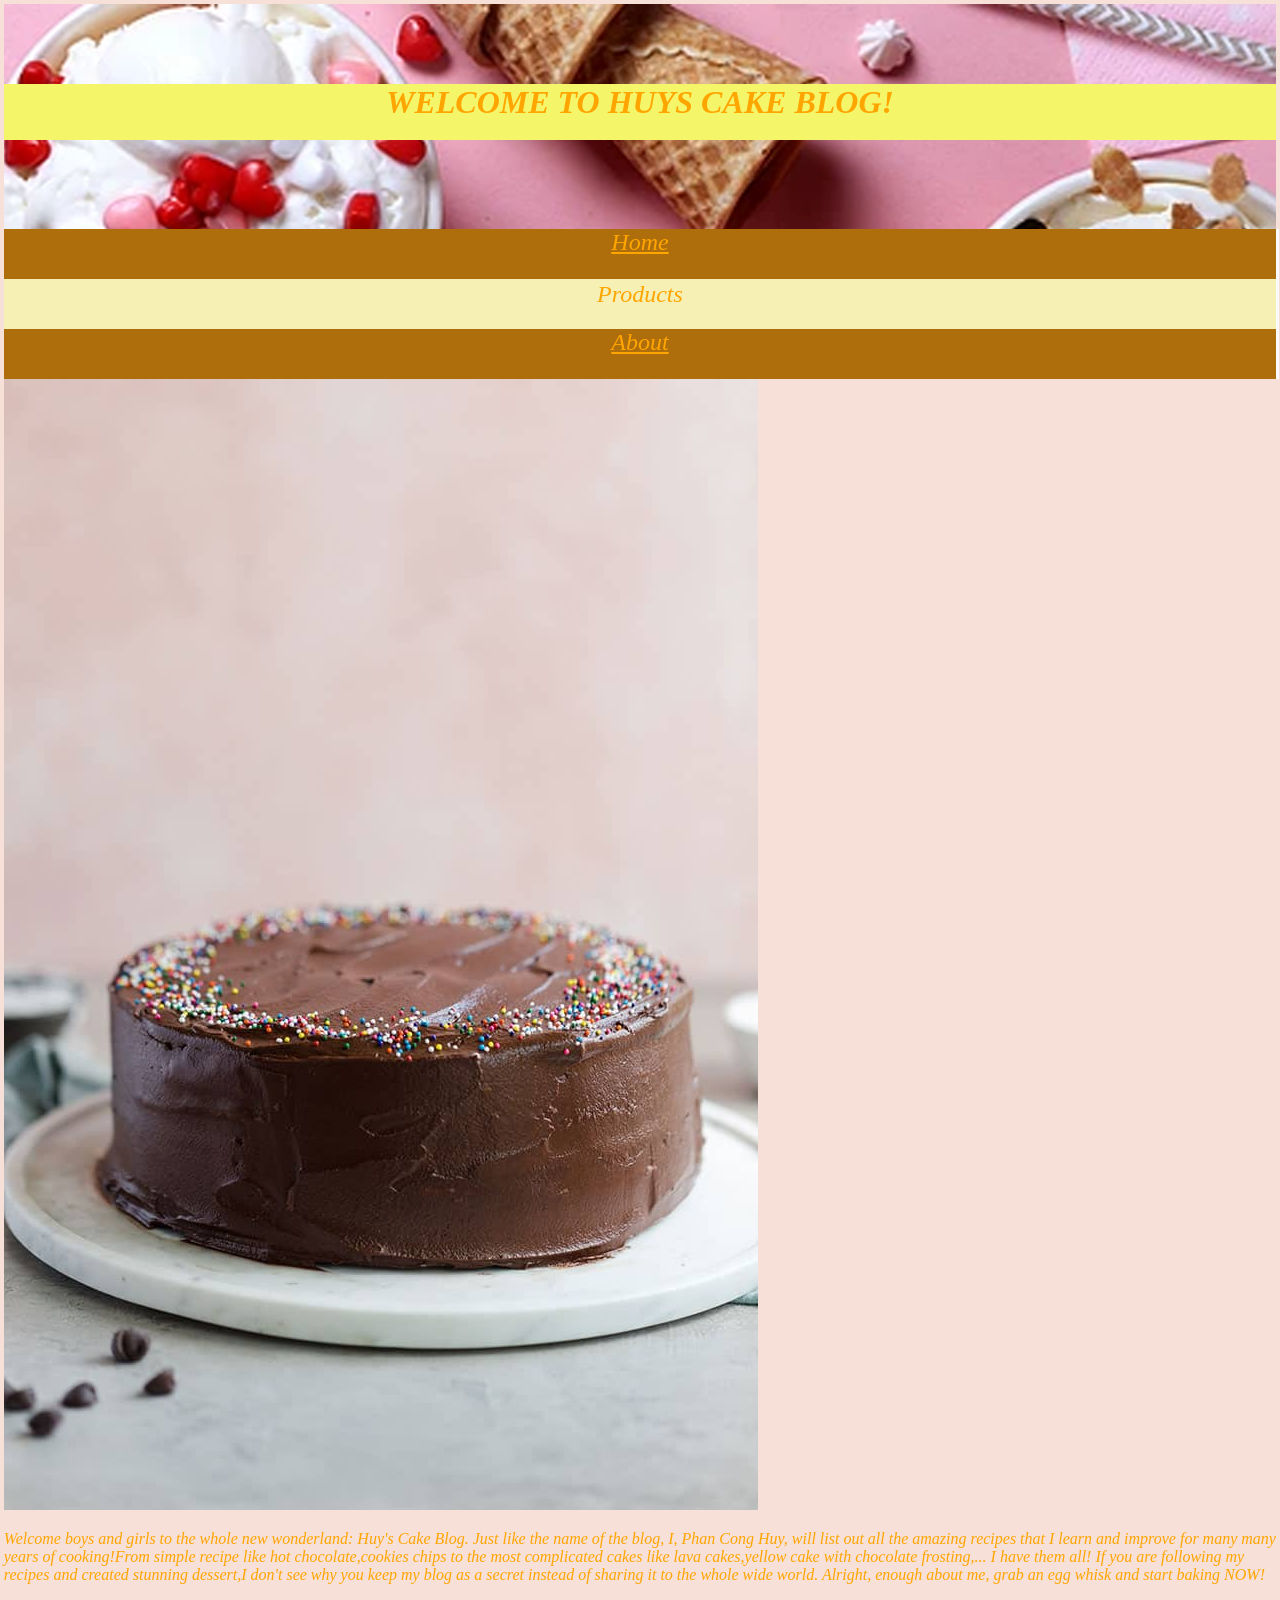
<file: about.html>
<!DOCTYPE html>

<head>
    <link rel="stylesheet" href="CSS/about.css">
    <title>About Huy's Cake</title>
</head>

<body>
    <header>
        <div id="welcomeDiv">
            <h1>WELCOME TO HUYS CAKE BLOG!</h1>
        </div>
    </header>
    <ul>
        <li>
            <a href="index.html" title="homepage">Home</a></li>
        <li class="parent">Products
            <ol class="child">
                <li><a href="details-1.html" title="Coconut bundt cake">The Amazing Coconut Bundt Cake</a></li>
                <li><a href="details-2.html" title="German Chocolate cake">The Stunning German Chocolate cake</a></li>
                <li><a href="details-3.html" title="Cream Cheese Pound Cake">The Great Cream Cheese Pound Cake</a></li>
                <li> <a href="details-4.html" title=" Classic Yellow Cake">The Breath-taking Classic Yellow Cake</a></li>
            </ol>
        </li>
        <li>
            <a href="about.html" title="About">About</a>
        </li>
    </ul>

    <img src="Images/yellow-cake-chocolate-frosting-6.jpg" title="About">
    <main>
        <p>Welcome boys and girls to the whole new wonderland: Huy's Cake Blog. Just like the name of the blog, I, Phan Cong Huy, will list out all the amazing recipes that I learn and improve for many many years of cooking!From simple recipe like hot chocolate,cookies
            chips to the most complicated cakes like lava cakes,yellow cake with chocolate frosting,... I have them all! If you are following my recipes and created stunning dessert,I don't see why you keep my blog as a secret instead of sharing it to
            the whole wide world. Alright, enough about me, grab an egg whisk and start baking NOW!
        </p>
    </main>
    <footer>&copy;2022 by Huy's cake</footer>
</body>
</file>
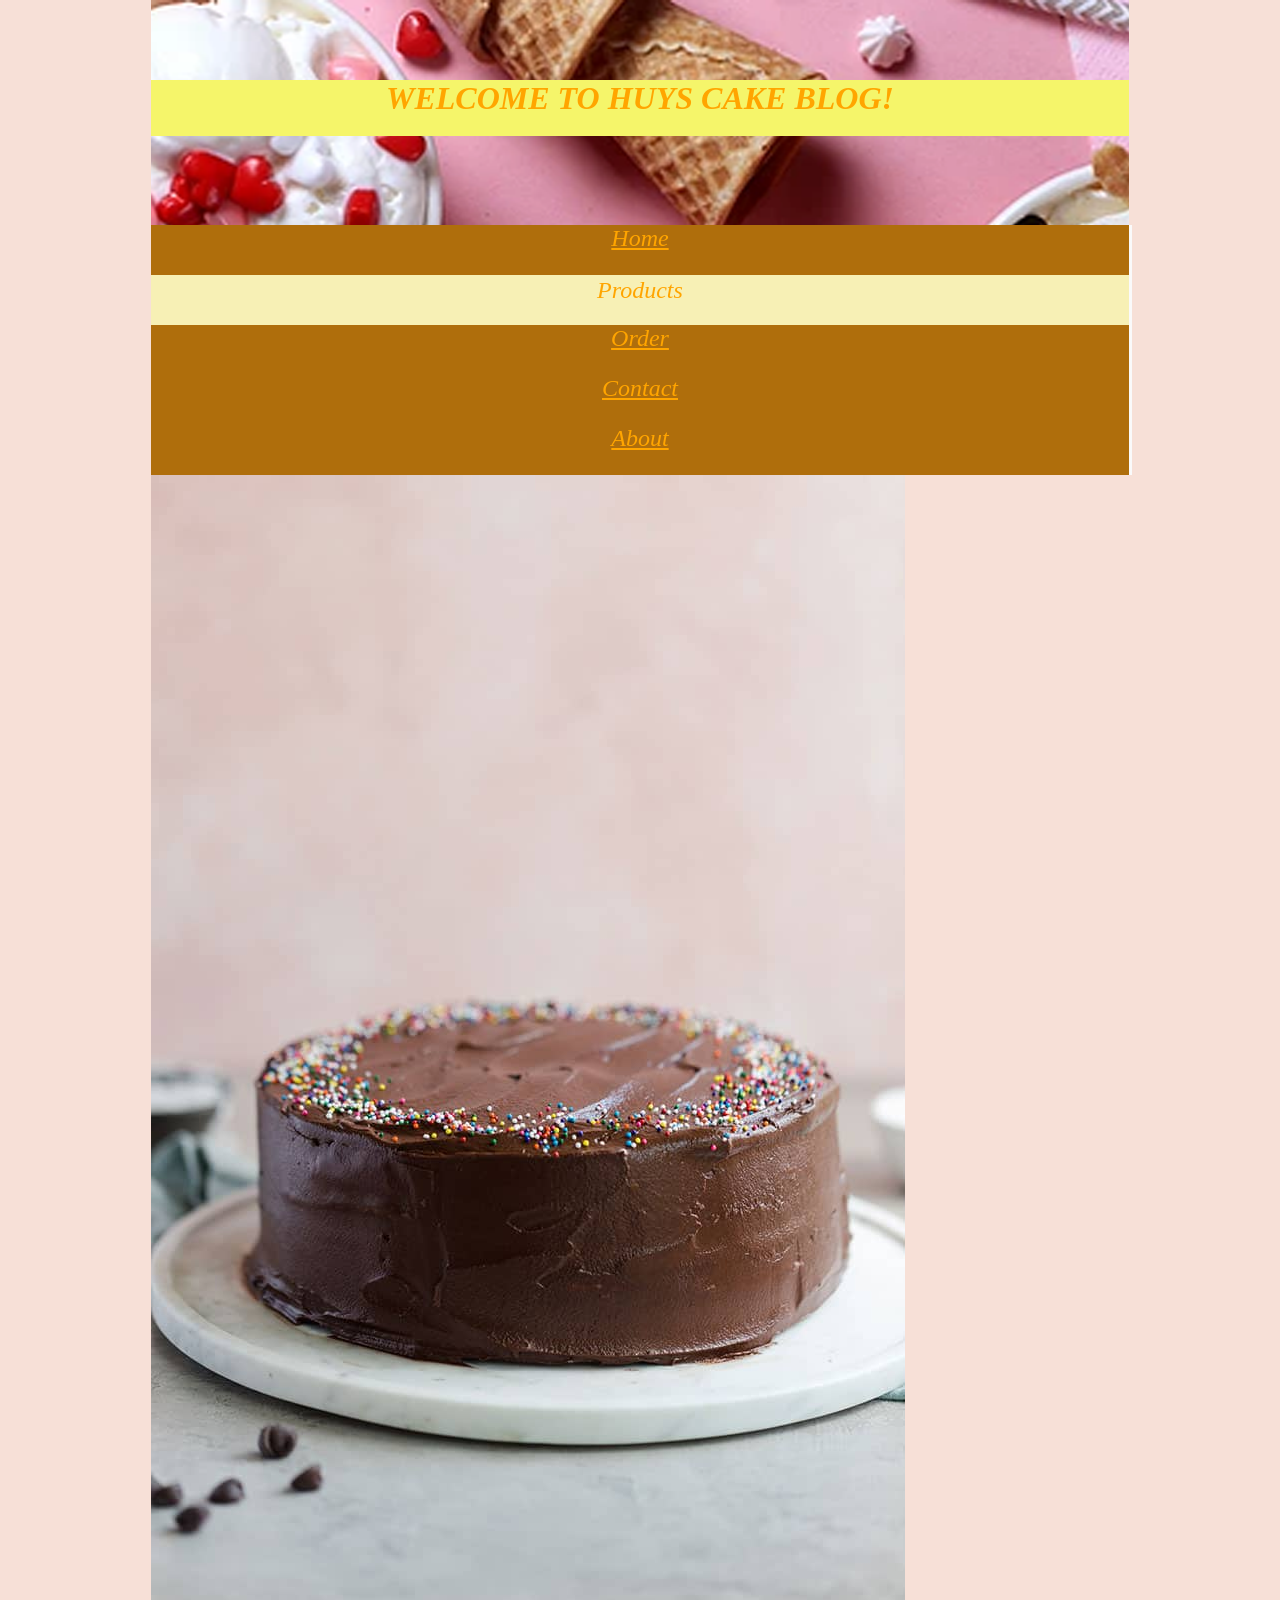
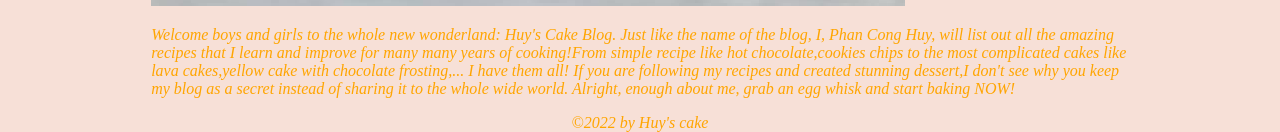
<file: assignment3_option1/PersonalBlog/about.html>
<!DOCTYPE html>

<head>
    <link rel="stylesheet" href="CSS/about.css">
    <title>About Huy's Cake</title>
</head>

<body>
    <header>
        <div id="welcomeDiv">
            <h1>WELCOME TO HUYS CAKE BLOG!</h1>
        </div>
    </header>
    <ul>
        <li>
            <a href="index.html" title="homepage">Home</a></li>
        <li class="parent">Products
            <ol class="child">
                <li><a href="details-1.html" title="Coconut bundt cake">The Amazing Coconut Bundt Cake</a></li>
                <li><a href="details-2.html" title="German Chocolate cake">The Stunning German Chocolate cake</a></li>
                <li><a href="details-3.html" title="Cream Cheese Pound Cake">The Great Cream Cheese Pound Cake</a></li>
                <li> <a href="details-4.html" title=" Classic Yellow Cake">The Breath-taking Classic Yellow Cake</a></li>
            </ol>
        </li>
        <li>
            <a href="order.html" title="Order">Order</a>
        </li>
        <li>
            <a href="contact.html" title="Contact ">Contact</a>
        </li>
        <li>
            <a href="about.html" title="About">About</a>
        </li>
    </ul>

    <img src="Images/yellow-cake-chocolate-frosting-6.jpg" title="About">
    <main>
        <p>Welcome boys and girls to the whole new wonderland: Huy's Cake Blog. Just like the name of the blog, I, Phan Cong Huy, will list out all the amazing recipes that I learn and improve for many many years of cooking!From simple recipe like hot chocolate,cookies
            chips to the most complicated cakes like lava cakes,yellow cake with chocolate frosting,... I have them all! If you are following my recipes and created stunning dessert,I don't see why you keep my blog as a secret instead of sharing it to
            the whole wide world. Alright, enough about me, grab an egg whisk and start baking NOW!
        </p>
    </main>
    <footer>&copy;2022 by Huy's cake</footer>
</body>
</file>
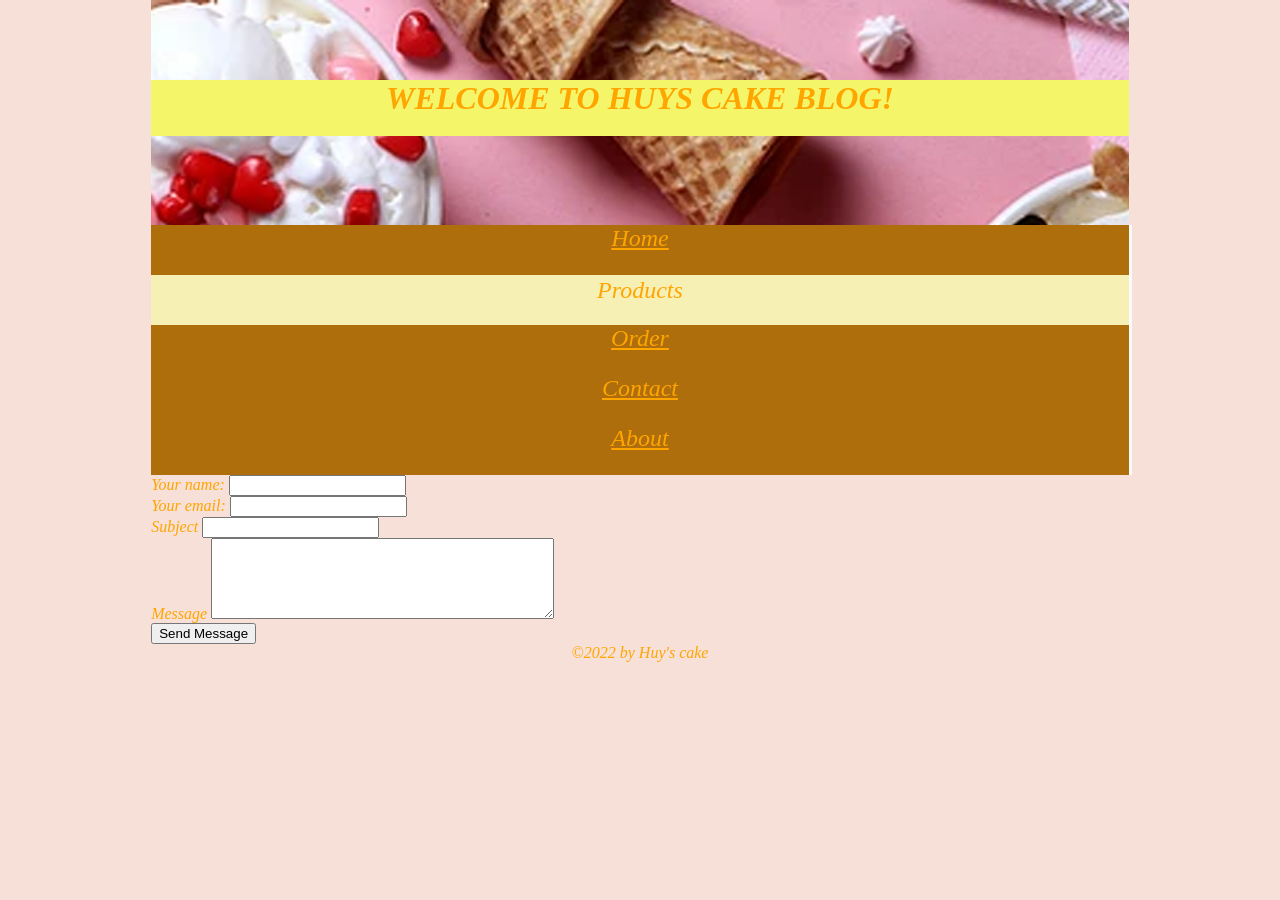
<file: assignment3_option1/PersonalBlog/contact.html>
<!DOCTYPE html>

<head>
    <meta charset="UTF-8">
    <link rel="stylesheet" href="CSS/contact.css">
    <meta name="viewport" content="width=device-width, initial-scale=1.0">
    <title>Phan Cong Huy's Hot Cake Blog</title>
</head>

<body>
    <header>
        <div id="welcomeDiv">
            <h1>WELCOME TO HUYS CAKE BLOG!</h1>
        </div>
    </header>
    <ul>
        <li>
            <a href="index.html" title="homepage">Home</a></li>
        <li class="parent">Products
            <ol class="child">
                <li><a href="details-1.html" title="Coconut bundt cake">The Amazing Coconut Bundt Cake</a></li>
                <li><a href="details-2.html" title="German Chocolate cake">The Stunning German Chocolate cake</a></li>
                <li><a href="details-3.html" title="Cream Cheese Pound Cake">The Great Cream Cheese Pound Cake</a></li>
                <li> <a href="details-4.html" title=" Classic Yellow Cake">The Breath-taking Classic Yellow Cake</a></li>
            </ol>
        </li>
        <li>
            <a href="order.html" title="Order">Order</a>
        </li>
        <li>
            <a href="contact.html" title="Contact ">Contact</a>
        </li>
        <li>
            <a href="about.html" title="About">About</a>
        </li>
    </ul>
    <main>
        <form action="">

            <label for="name">Your name:</label>
            <input type="text" name="name" id="name"><br>

            <label for="email">Your email:</label>
            <input type="email" name="email" id="email"><br>

            <label for="subject">Subject</label>
            <input type="text" name="subject" id="subject"><br>

            <label for="message"> Message</label>
            <textarea name="message" cols="40" rows="5"></textarea>

            <br>
            <input type="submit" value="Send Message" onclick="validate()">

        </form>
    </main>
    <footer>&copy;2022 by Huy's cake</footer>
    <script>
        // name input validation
        function validateNameInput() {
            const nameInput = document.getElementById("name");

            // khong nhap ten vao truong Your name thi thong bao loi
            if (nameInput.value === '') {
                nameInput.setCustomValidity('Please fill out your name.');
            } // nhap vao truong Your name qua 100 ki tu 
            else if (nameInput.value.length > 100) {
                nameInput.setCustomValidity('Your name should not exceed 100 characters.');
            } // nhap dung du lieu vao truong name 
            else {
                nameInput.setCustomValidity('');
            }
        };

        // email input validation
        function validateEmailInput() {
            const emailInput = document.getElementById("email");

            // khong nhap du lieu vao truong Your Email thi thong bao loi
            if (emailInput.value === '') {
                emailInput.setCustomValidity('Please fill out your email.');
            } // nhap vao truong Your Email qua 100 ki tu 
            else if (emailInput.value.length > 100) {
                emailInput.setCustomValidity('Your email should not exceed 100 characters.')
            } // nhap dung du lieu vao truong email 
            else {
                emailInput.setCustomValidity('');
            }
        }

        // Subject input validation
        function validateSubjectInput() {
            const subjectInput = document.getElementById("subject");

            // khong nhap du lieu vao truong Your Subject thi thong bao loi
            if (subjectInput.value === '') {
                subjectInput.setCustomValidity('Please fill out your subject.');
            } // nhap vao truong Your subject duoi 50 ki tu 
            else if (subjectInput.value.length < 50) {
                subjectInput.setCustomValidity('Subject should not shorter than 50 characters.')
            } // nhap vao truong subject tren 250 ki tu 
            else if (subjectInput.value.length > 250) {
                subjectInput.setCustomValidity('Subject should not exceed 250 characters.')
                    // nhap dung du lieu vao truong subject 
            } else {
                subjectInput.setCustomValidity('');
            }
        }

        function validate() {
            validateNameInput();
            validateEmailInput();
            validateSubjectInput();
        }
    </script>
</body>
</file>
<file: CSS/about.css>
body {
    font-family: 'Dancing Script', cursive;
    font-size: medium;
    color: orange;
    margin: 0.1cm;
    background-color: rgb(247, 224, 215);
    font-style: italic;
}

h1 {
    font-size: xx-large;
    height: 100%;
    margin: 0;
    padding: 0;
}

h2 {
    font-size: large;
}

p {
    font-size: medium;
}

a:link {
    color: orange;
}

a:visited {
    color: rgb(212, 138, 0);
}

a:active {
    color: rgb(170, 117, 18);
}

header {
    text-align: center;
    background-image: url('../Images/banner.png');
    background-repeat: no-repeat;
    background-position: top;
    position: relative;
    width: 100%;
    height: 25vh;
}

#welcomeDiv {
    position: absolute;
    width: 100%;
    height: 25%;
    top: 80px;
    text-align: center;
    background-color: rgb(245, 245, 106);
}

ul {
    list-style: none;
    text-align: center;
    padding: 0;
    margin: 0;
    background-color: #af6e0c;
}

li {
    width: 100%;
    border-right: rgb(250, 250, 250) 3px solid;
    height: 50px;
    font-size: 150%;
    display: inline-block;
    margin-right: 0px;
}

.parent {
    display: block;
    position: relative;
    line-height: 30px;
    background-color: #f7f0b5;
}

.parent a {
    margin: 10px;
    color: rgb(204, 148, 44);
    text-decoration: none;
}

.parent:hover>ol {
    display: block;
    position: absolute;
}

.child {
    display: none;
}

.child li {
    background-color: #fcfbf7;
    list-style: circle;
    opacity: 100%;
    line-height: 60px;
    border-bottom: #CCC 3px solid;
    width: 100%;
    height: 50%;
}

.child li a {
    color: #af6e0c;
}

li:hover {
    background-color: #caa281;
}

.parent li:hover {
    background-color: #ac3a3a;
}

footer {
    text-align: center;
}
</file>
<file: assignment3_option1/PersonalBlog/CSS/about.css>
body {
    font-family: 'Dancing Script', cursive;
    font-size: medium;
    color: orange;
    margin: 0 4cm;
    background-color: rgb(247, 224, 215);
    font-style: italic;
}

h1 {
    font-size: xx-large;
    height: 100%;
    margin: 0;
    padding: 0;
}

h2 {
    font-size: large;
}

p {
    font-size: medium;
}

a:link {
    color: orange;
}

a:visited {
    color: rgb(212, 138, 0);
}

a:active {
    color: rgb(170, 117, 18);
}

header {
    text-align: center;
    background-image: url('../Images/banner.png');
    background-repeat: no-repeat;
    background-position: top;
    position: relative;
    width: 100%;
    height: 25vh;
}

#welcomeDiv {
    position: absolute;
    width: 100%;
    height: 25%;
    top: 80px;
    text-align: center;
    background-color: rgb(245, 245, 106);
}

ul {
    list-style: none;
    text-align: center;
    padding: 0;
    margin: 0;
    background-color: #af6e0c;
}

li {
    width: 100%;
    border-right: rgb(250, 250, 250) 3px solid;
    height: 50px;
    font-size: 150%;
    display: inline-block;
    margin-right: 0px;
}

.parent {
    display: block;
    position: relative;
    line-height: 30px;
    background-color: #f7f0b5;
}

.parent a {
    margin: 10px;
    color: rgb(204, 148, 44);
    text-decoration: none;
}

.parent:hover>ol {
    display: block;
    position: absolute;
}

.child {
    display: none;
}

.child li {
    background-color: #fcfbf7;
    list-style: circle;
    opacity: 100%;
    line-height: 60px;
    border-bottom: #CCC 3px solid;
    width: 100%;
    height: 50%;
}

.child li a {
    color: #af6e0c;
}

li:hover {
    background-color: #caa281;
}

.parent li:hover {
    background-color: #ac3a3a;
}

footer {
    text-align: center;
}
</file>
<file: assignment3_option1/PersonalBlog/CSS/contact.css>
body {
    font-family: 'Dancing Script', cursive;
    font-size: medium;
    color: orange;
    margin: 0 4cm;
    background-color: rgb(247, 224, 215);
    font-style: italic;
}

h1 {
    font-size: xx-large;
    height: 100%;
    margin: 0;
    padding: 0;
}

h2 {
    font-size: large;
}

p {
    font-size: medium;
}

a:link {
    color: orange;
}

a:visited {
    color: rgb(212, 138, 0);
}

a:active {
    color: rgb(170, 117, 18);
}

header {
    text-align: center;
    background-image: url('../Images/banner.png');
    background-repeat: no-repeat;
    background-position: top;
    position: relative;
    width: 100%;
    height: 25vh;
}

#welcomeDiv {
    position: absolute;
    width: 100%;
    height: 25%;
    top: 80px;
    text-align: center;
    background-color: rgb(245, 245, 106);
}

ul {
    list-style: none;
    text-align: center;
    padding: 0;
    margin: 0;
    background-color: #af6e0c;
}

li {
    width: 100%;
    border-right: rgb(250, 250, 250) 3px solid;
    height: 50px;
    font-size: 150%;
    display: inline-block;
    margin-right: 0px;
}

.parent {
    display: block;
    position: relative;
    line-height: 30px;
    background-color: #f7f0b5;
}

.parent a {
    margin: 10px;
    color: rgb(204, 148, 44);
    text-decoration: none;
}

.parent:hover>ol {
    display: block;
    position: absolute;
}

.child {
    display: none;
}

.child li {
    background-color: #fcfbf7;
    list-style: circle;
    opacity: 100%;
    line-height: 60px;
    border-bottom: #CCC 3px solid;
    width: 100%;
    height: 50%;
}

.child li a {
    color: #af6e0c;
}

li:hover {
    background-color: #caa281;
}

.parent li:hover {
    background-color: #ac3a3a;
}

footer {
    text-align: center;
}
</file>
